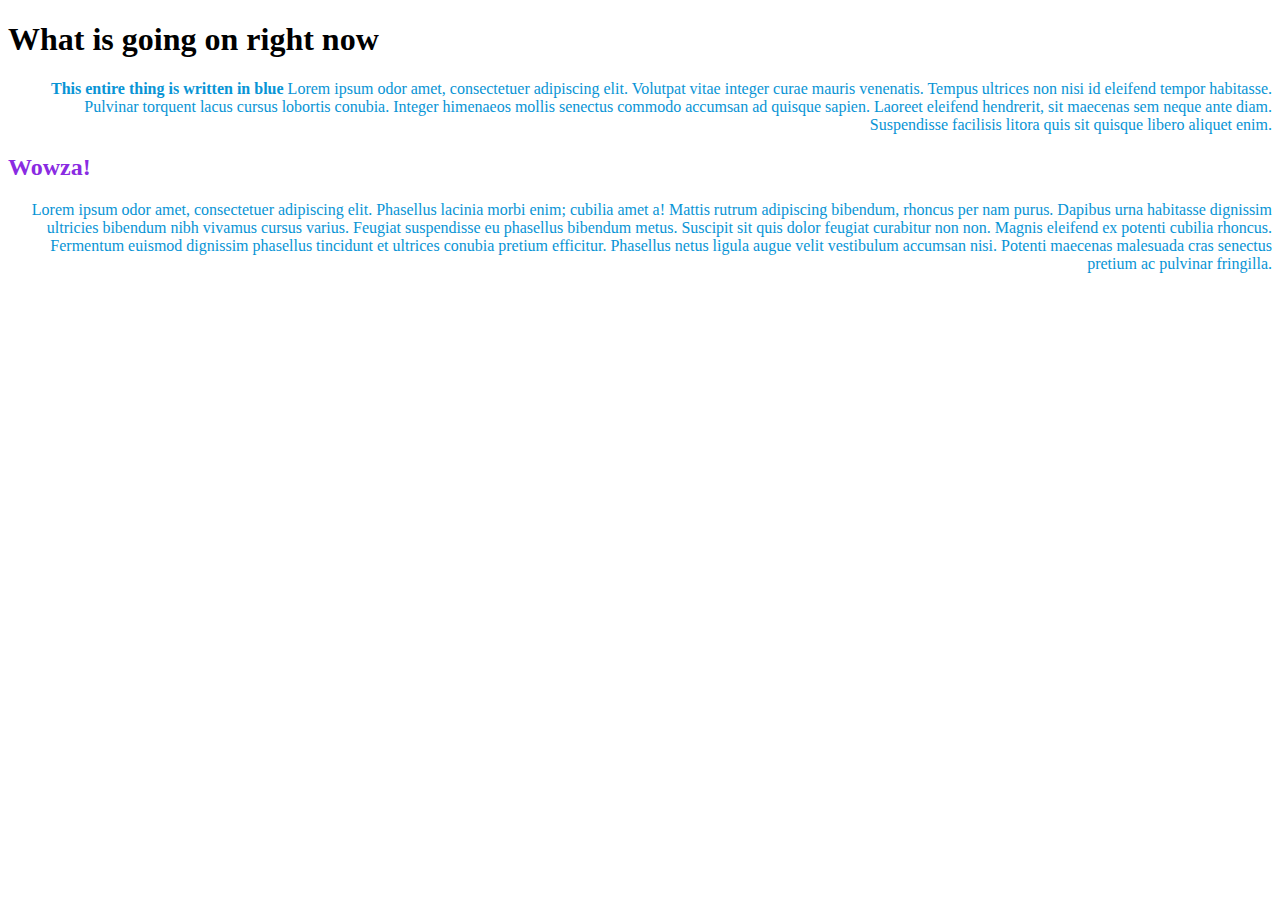
<file: Basic_HTML_3.html>
<!DOCTYPE html>
<html>
    <head>
    <title>Welcome</title>
    </head>
        <body>

<h1>What is going on right now</h1>
<p><b>This entire thing is written in blue</b> Lorem ipsum odor amet, consectetuer adipiscing elit. Volutpat vitae integer curae mauris venenatis. Tempus ultrices non nisi id eleifend tempor habitasse. Pulvinar torquent lacus cursus lobortis conubia. Integer himenaeos mollis senectus commodo accumsan ad quisque sapien. Laoreet eleifend hendrerit, sit maecenas sem neque ante diam. Suspendisse facilisis litora quis sit quisque libero aliquet enim.</p>

<div style="color:blueviolet">
    <h2> Wowza!</h2>
</div>


<p>Lorem ipsum odor amet, consectetuer adipiscing elit. Phasellus lacinia morbi enim; cubilia amet a! Mattis rutrum adipiscing bibendum, rhoncus per nam purus. Dapibus urna habitasse dignissim ultricies bibendum nibh vivamus cursus varius. Feugiat suspendisse eu phasellus bibendum metus. Suscipit sit quis dolor feugiat curabitur non non. Magnis eleifend ex potenti cubilia rhoncus. Fermentum euismod dignissim phasellus tincidunt et ultrices conubia pretium efficitur. Phasellus netus ligula augue velit vestibulum accumsan nisi. Potenti maecenas malesuada cras senectus pretium ac pulvinar fringilla.</p>

<link rel="stylesheet" type="text/css" href="Basic_CSS_1.css">

         </body>
</html>
</file>
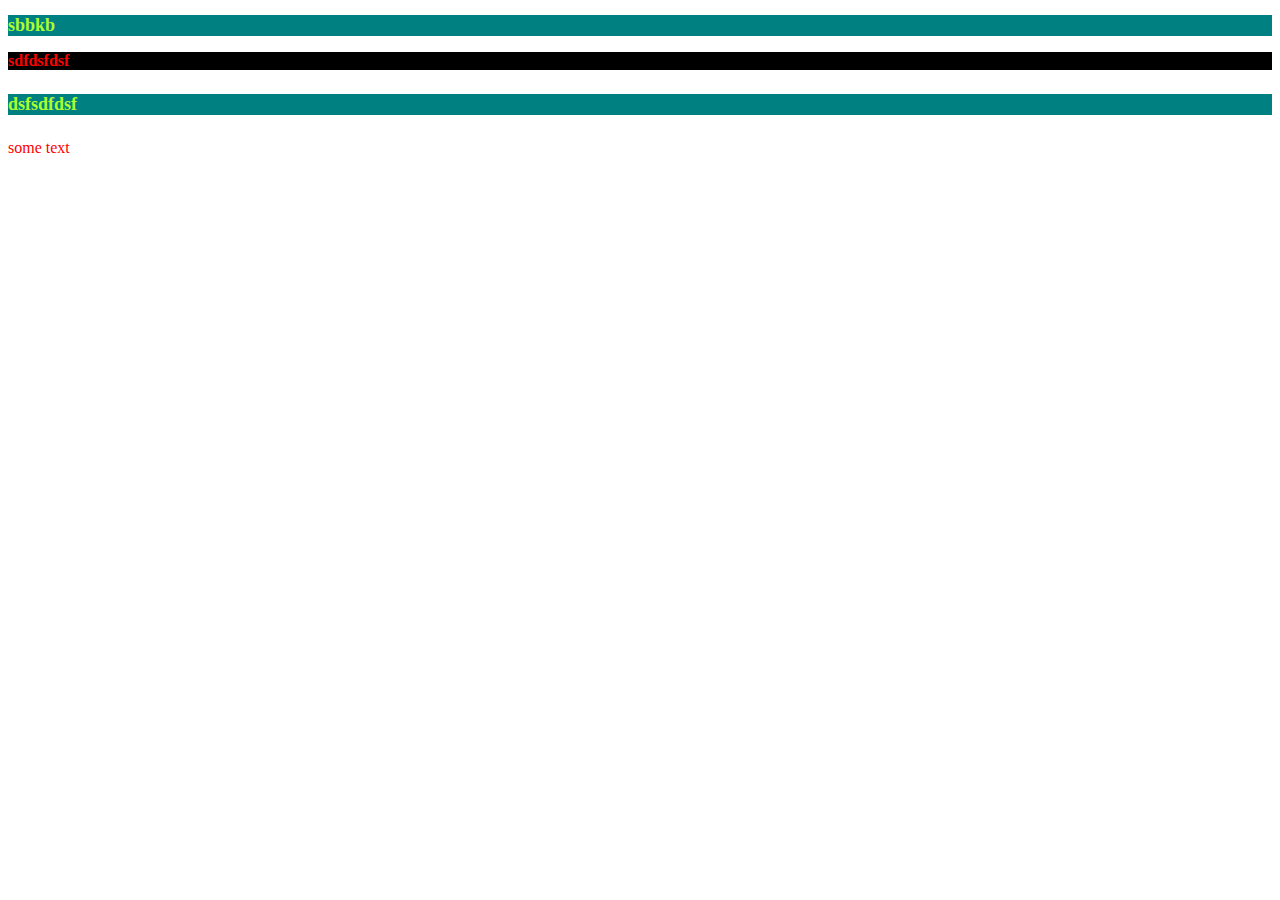
<file: Basic_HTML_4.html>
<!DOCTYPE html>
<html>
  <body>
    
    <style>
      .font_1 {
    background-color: teal;
    color: greenyellow;
    font-size: large;
}
.font_2 {
    background-color: black;
    color: red;
    font-size: medium;
}
p {
    color: red;
}
</style>
      <h2 class="font_1">sbbkb</h2>
      <h3 class="font_2">sdfdsfdsf</h3>
      <h4 class="font_1">dsfsdfdsf</h4>
      <p>some text</p>
      </body>
  </html
</file>
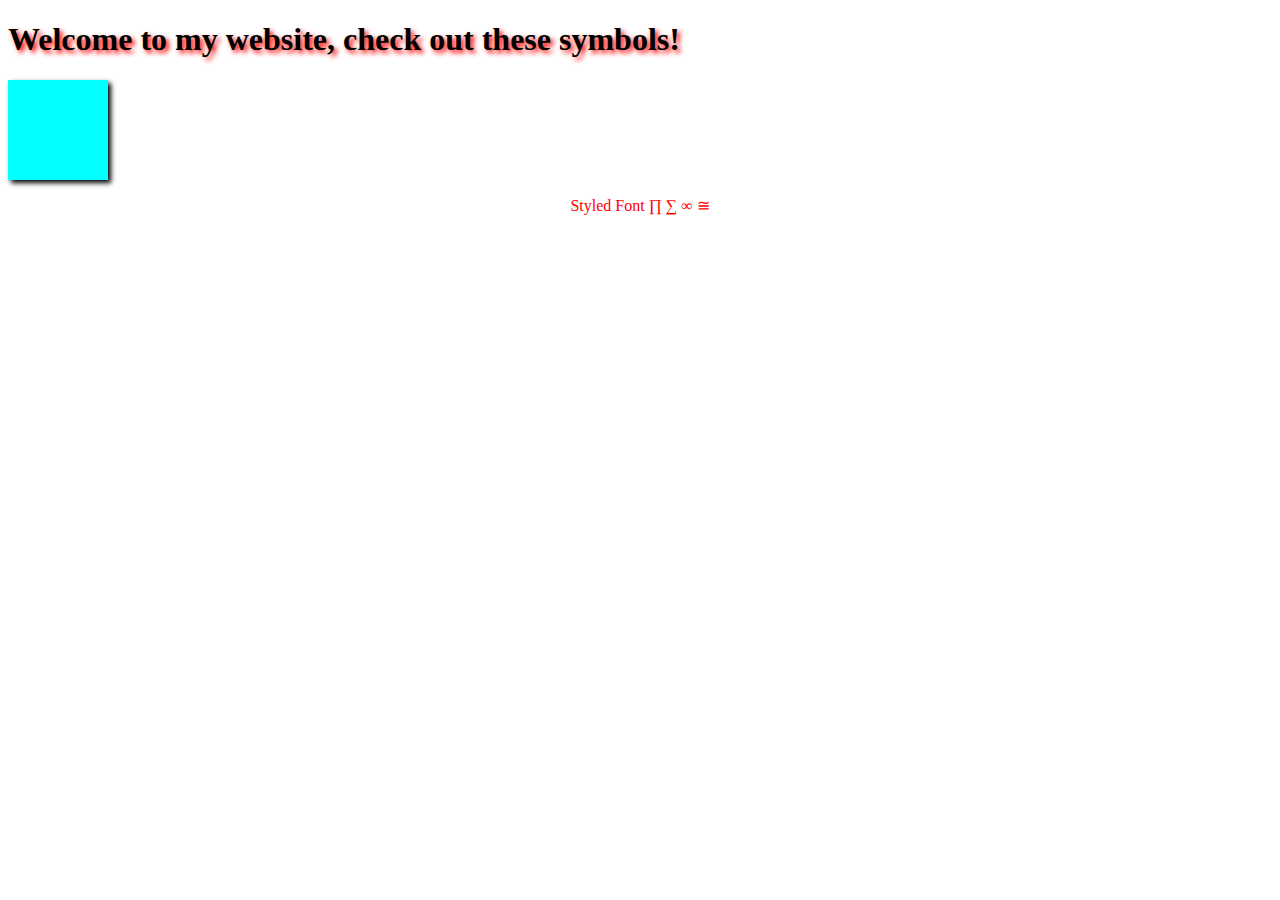
<file: Basic_HTML_5.html>
<!DOCTYPE html>
<html>
    <title>Welcome</title>

    <h1>Welcome to my website, check out these symbols!</h1>
    <div id="box1"></div>
    <body>
        <link rel="stylesheet" type="text/css" href="Basic_CSS_2.css">
        <p>Styled Font &prod; &sum; &infin; &cong;</p>
    </body>
    </html>
</file>
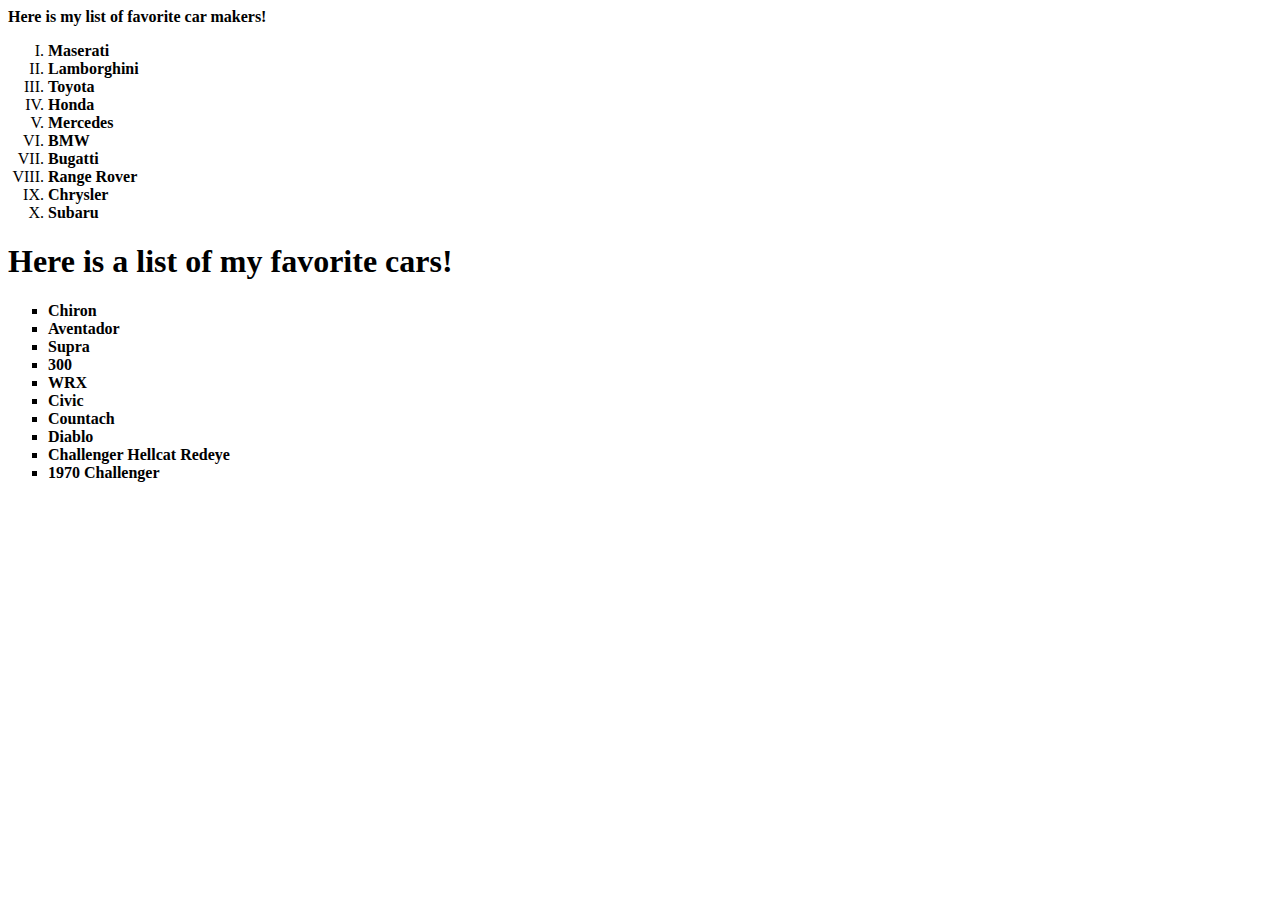
<file: HTML_List.html>
<!DOCTYPE html>
<html lang="en">
    <title><b>Top 10 list</b></title>
    <body>
<link rel="stylesheet" type="text/css" href="CSS_List.css"
<h1><b>Here is my list of favorite car makers!</b></h1>
<table>
<ol>
    <li><b>Maserati</b>
    <li><b>Lamborghini</b></li>
    <li><b>Toyota</b></li>
    <li><b>Honda</b></li>
    <li><b>Mercedes</b></li>
    <li><b>BMW</b></li>
    <li><b>Bugatti</b></li>
    <li><b>Range Rover</b></li>
    <li><b>Chrysler</b></li>
    <li><b>Subaru</b></li>
    </ol>
<h1>Here is a list of my favorite cars!</h1>
<ul>
    <li><b>Chiron</b></li>
    <li><b>Aventador</b></li>
    <li><b>Supra</b></li>
    <li><b>300</b></li>
    <li><b>WRX</b></li>
    <li><b>Civic</b></li>
    <li><b>Countach</li></b>
    <li><b>Diablo</b></li>
    <li><b>Challenger Hellcat Redeye</b></li>
    <li><b>1970 Challenger</b></li>
</table>
</body>
</html>
</file>
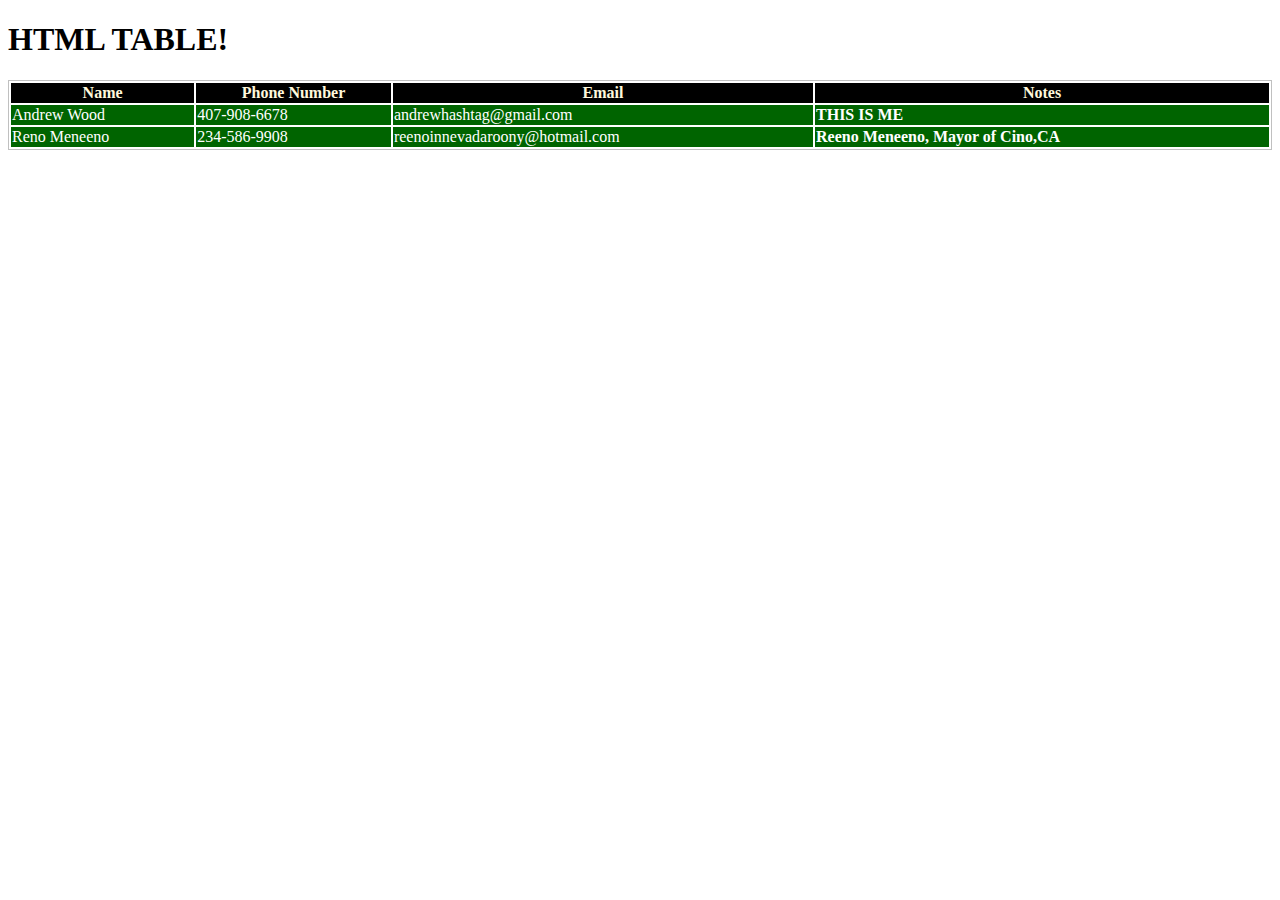
<file: HTML_Table.html>
<!DOCTYPE html>
<html lang="en">
    <title>This is my HTML table</title>
    <body>
        <link rel="stylesheet" type="text/css" href="CSS_Table.css">
<h1><b>HTML TABLE!</b></h1>
<table style="width: 100%">
    <tr>
        <th>Name</th>
        <th>Phone Number</th>
        <th>Email</th>
        <th>Notes</th>
    </tr>
    <tr>
        <td>Andrew Wood</td>
        <td>407-908-6678</td>
        <td>andrewhashtag@gmail.com</td>
        <td><b>THIS IS ME</b></td>        
    </tr>
    <tr>
        <td>Reno Meneeno</td>
        <td>234-586-9908</td>
        <td>reenoinnevadaroony@hotmail.com</td>
        <td><b>Reeno Meneeno, Mayor of Cino,CA</b></td>
    </tr>
</table>
</body>
</html>
</file>
<file: Basic_CSS_1.css>
p {
    color: rgb(8, 148, 213);
    text-align: right;
}
</file>
<file: Basic_CSS_2.css>
.font_1 {
    background-color: teal;
    color: greenyellow;
    font-size: large;
}
.font_2 {
    background-color: black;
    color: red;
    font-size: medium;
}
p {
    color: red;
    text-align: center;
}
h1 {
    text-shadow: 3px 3px 5px red;
    color: black;
}
#box1 {
    width: 100px;
    height: 100px;
    background-color: aqua;
    box-shadow: 3px 3px 5px;
}
</file>
<file: CSS_List.css>
ol {
    list-style-type: upper-roman;
}
ul {
    list-style-type: square;
}
</file>
<file: CSS_Table.css>
table {
    border: 1px solid silver
}
td:hover{
    background-color: yellow;
    color: black;
}
tr, td {
    background-color: darkgreen;
    color: white;
}
tr, th {
    background-color: black;
    color: cornsilk
}
</file>
